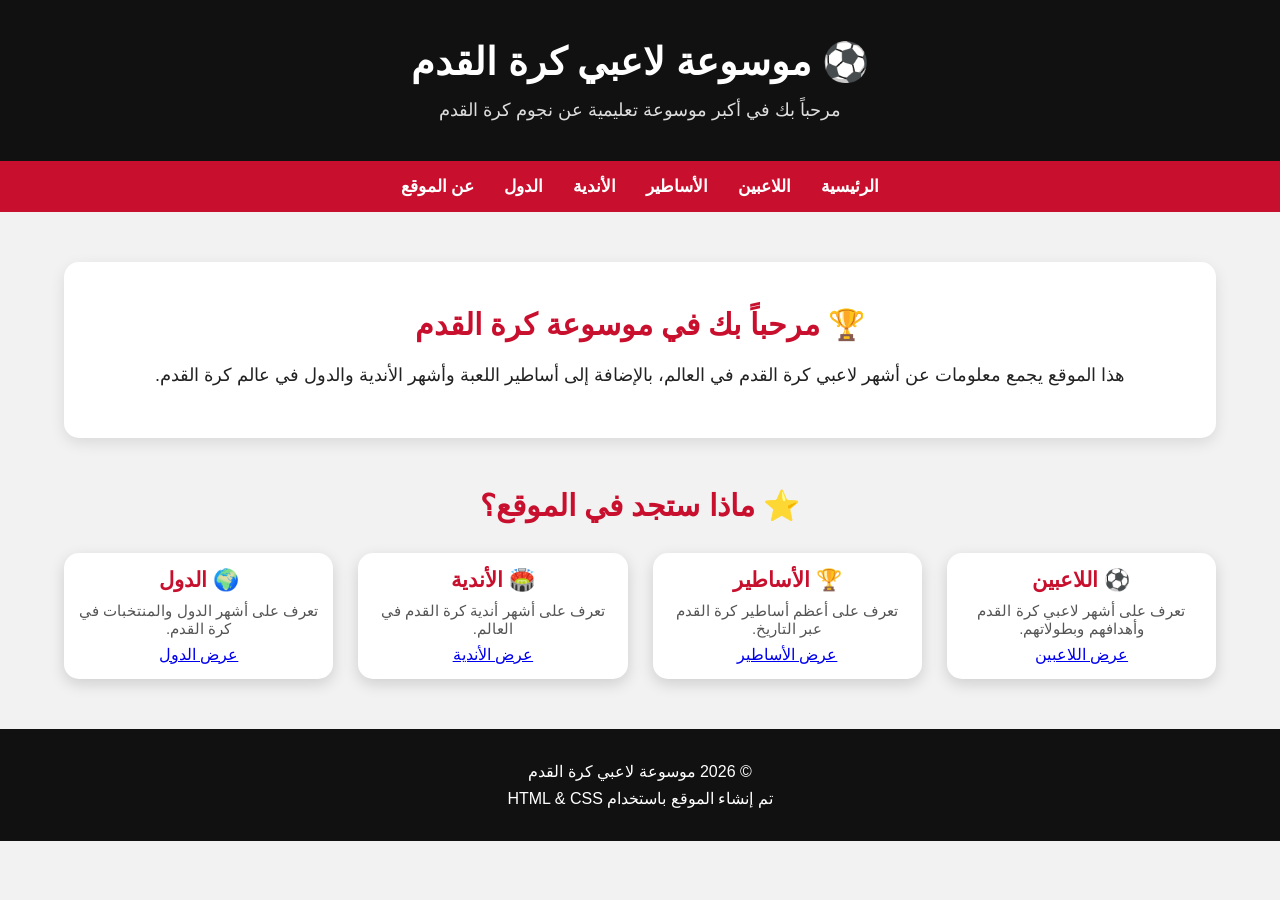
<file: v1/index.html>
<!DOCTYPE html>
<html lang="ar" dir="rtl">

<head>

    <meta charset="UTF-8">

    <meta name="viewport" content="width=device-width, initial-scale=1.0">

    <title>موسوعة كرة القدم - الرئيسية</title>

    <link rel="stylesheet" href="style.css">
  <script src="script.js"></script>
</head>

<body>


    <!-- Header -->

    <header>

        <h1>⚽ موسوعة لاعبي كرة القدم</h1>

        <p>
            مرحباً بك في أكبر موسوعة تعليمية عن نجوم كرة القدم
        </p>

    </header>


    <!-- Navigation -->

    <nav>

        <a href="index.html">الرئيسية</a>

        <a href="players.html">اللاعبين</a>

        <a href="legends.html">الأساطير</a>

        <a href="clubs.html">الأندية</a>

        <a href="countries.html">الدول</a>

        <a href="about.html">عن الموقع</a>

    </nav>


    <!-- Main -->

    <main>

        <section id="home">

            <h2>🏆 مرحباً بك في موسوعة كرة القدم</h2>

            <p>
                هذا الموقع يجمع معلومات عن أشهر لاعبي كرة القدم
                في العالم، بالإضافة إلى أساطير اللعبة وأشهر الأندية
                والدول في عالم كرة القدم.
            </p>

        </section>


        <section>

            <h2>⭐ ماذا ستجد في الموقع؟</h2>

            <div class="players-container">

                <div class="player-card">

                    <h3>⚽ اللاعبين</h3>

                    <p>
                        تعرف على أشهر لاعبي كرة القدم
                        وأهدافهم وبطولاتهم.
                    </p>

                    <a href="players.html">عرض اللاعبين</a>

                </div>


                <div class="player-card">

                    <h3>🏆 الأساطير</h3>

                    <p>
                        تعرف على أعظم أساطير كرة القدم
                        عبر التاريخ.
                    </p>

                    <a href="legends.html">عرض الأساطير</a>

                </div>


                <div class="player-card">

                    <h3>🏟️ الأندية</h3>

                    <p>
                        تعرف على أشهر أندية كرة القدم
                        في العالم.
                    </p>

                    <a href="clubs.html">عرض الأندية</a>

                </div>


                <div class="player-card">

                    <h3>🌍 الدول</h3>

                    <p>
                        تعرف على أشهر الدول والمنتخبات
                        في كرة القدم.
                    </p>

                    <a href="countries.html">عرض الدول</a>

                </div>

            </div>

        </section>

    </main>


    <!-- Footer -->

    <footer>

        <p>© 2026 موسوعة لاعبي كرة القدم</p>

        <p>تم إنشاء الموقع باستخدام HTML & CSS</p>

    </footer>


</body>

</html>
</file>
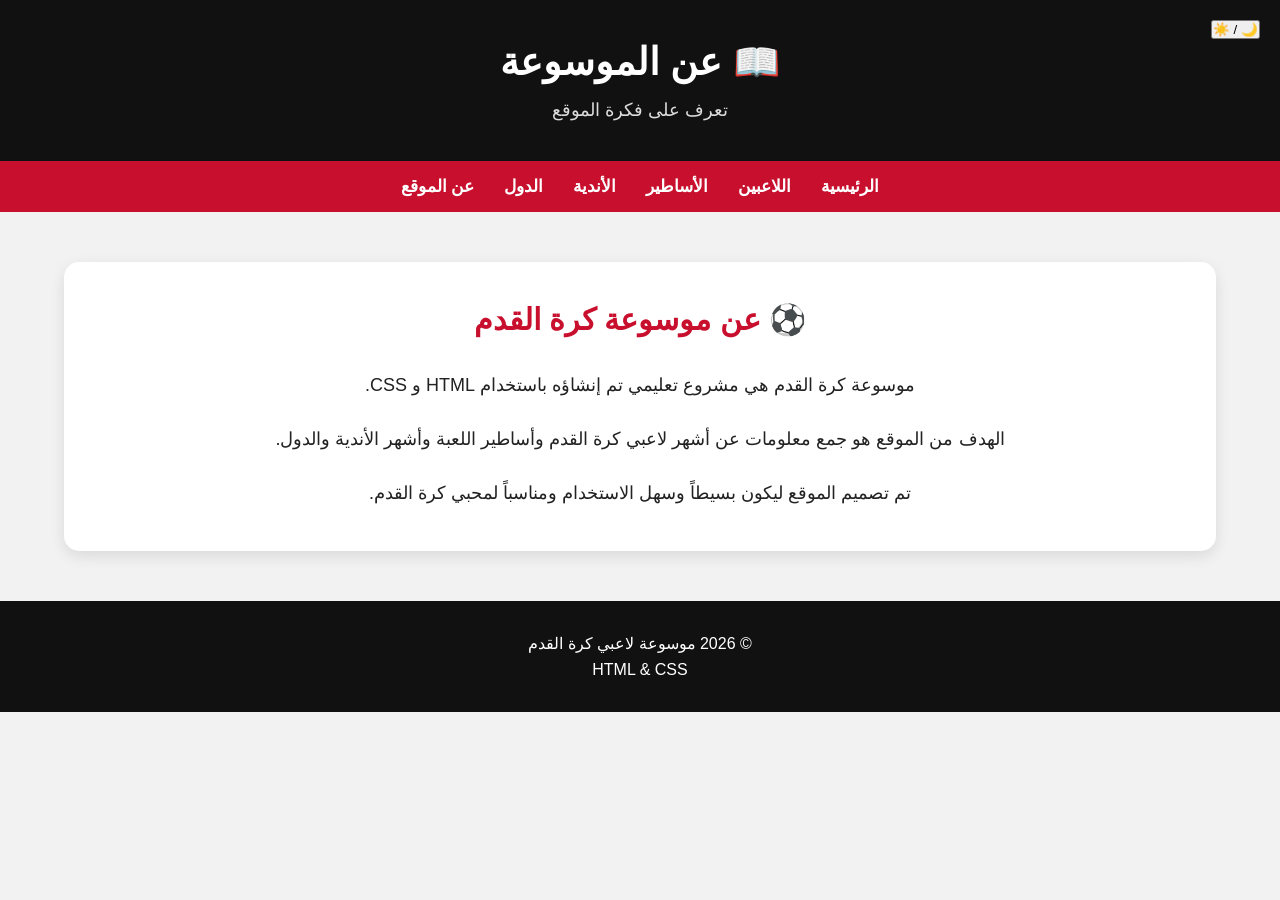
<file: v1/about.html>
<!DOCTYPE html>
<html lang="ar" dir="rtl">

<head>

    <meta charset="UTF-8">

    <meta name="viewport" content="width=device-width, initial-scale=1.0">

    <title>عن موسوعة كرة القدم</title>

    <link rel="stylesheet" href="style.css">
    <script src="script.js"></script>
</head>

<body>


    <header>

        <h1>📖 عن الموسوعة</h1>

        <p>تعرف على فكرة الموقع</p>

    </header>


    <nav>

        <a href="index.html">الرئيسية</a>

        <a href="players.html">اللاعبين</a>

        <a href="legends.html">الأساطير</a>

        <a href="clubs.html">الأندية</a>

        <a href="countries.html">الدول</a>

        <a href="about.html">عن الموقع</a>

    </nav>


    <main>

        <section id="about">

            <h2>⚽ عن موسوعة كرة القدم</h2>

            <p>

                موسوعة كرة القدم هي مشروع تعليمي
                تم إنشاؤه باستخدام HTML و CSS.

            </p>

            <br>

            <p>

                الهدف من الموقع هو جمع معلومات
                عن أشهر لاعبي كرة القدم وأساطير
                اللعبة وأشهر الأندية والدول.

            </p>

            <br>

            <p>

                تم تصميم الموقع ليكون بسيطاً وسهل
                الاستخدام ومناسباً لمحبي كرة القدم.

            </p>

        </section>

    </main>


    <footer>

        <p>© 2026 موسوعة لاعبي كرة القدم</p>

        <p>HTML & CSS</p>

    </footer>
<button id="darkModeBtn">🌙 / ☀️</button>

</body>

</html>
</file>
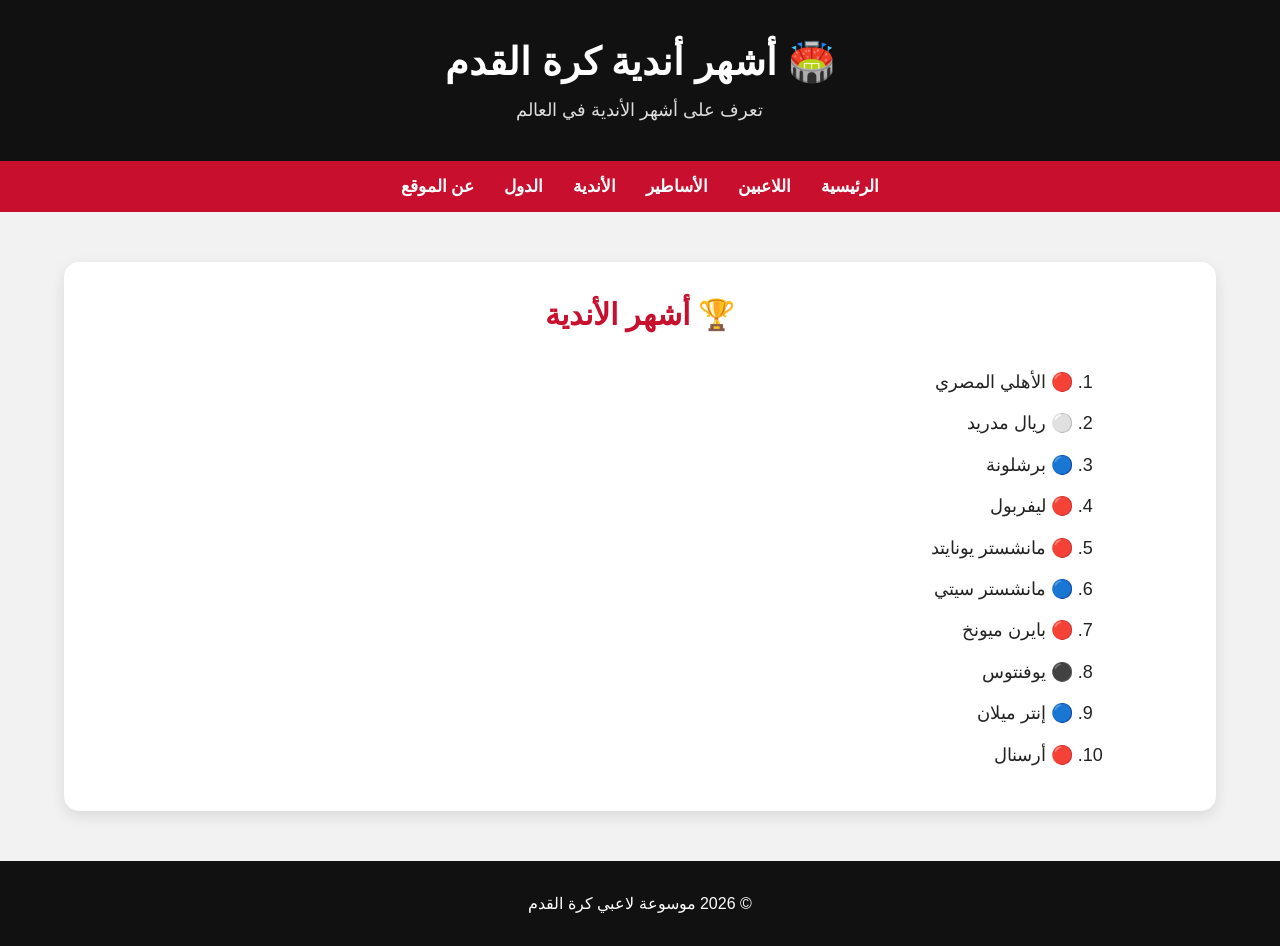
<file: v1/clubs.html>
<!DOCTYPE html>
<html lang="ar" dir="rtl">

<head>

    <meta charset="UTF-8">

    <meta name="viewport" content="width=device-width, initial-scale=1.0">

    <title>أشهر أندية كرة القدم</title>

    <link rel="stylesheet" href="style.css">

</head>

<body>


    <header>

        <h1>🏟️ أشهر أندية كرة القدم</h1>

        <p>تعرف على أشهر الأندية في العالم</p>

    </header>


    <nav>

        <a href="index.html">الرئيسية</a>

        <a href="players.html">اللاعبين</a>

        <a href="legends.html">الأساطير</a>

        <a href="clubs.html">الأندية</a>

        <a href="countries.html">الدول</a>

        <a href="about.html">عن الموقع</a>

    </nav>


    <main>

        <section id="clubs">

            <h2>🏆 أشهر الأندية</h2>

            <ol>

                <li>🔴 الأهلي المصري</li>

                <li>⚪ ريال مدريد</li>

                <li>🔵 برشلونة</li>

                <li>🔴 ليفربول</li>

                <li>🔴 مانشستر يونايتد</li>

                <li>🔵 مانشستر سيتي</li>

                <li>🔴 بايرن ميونخ</li>

                <li>⚫ يوفنتوس</li>

                <li>🔵 إنتر ميلان</li>

                <li>🔴 أرسنال</li>

            </ol>

        </section>

    </main>


    <footer>

        <p>© 2026 موسوعة لاعبي كرة القدم</p>

    </footer>


</body>

</html>
</file>
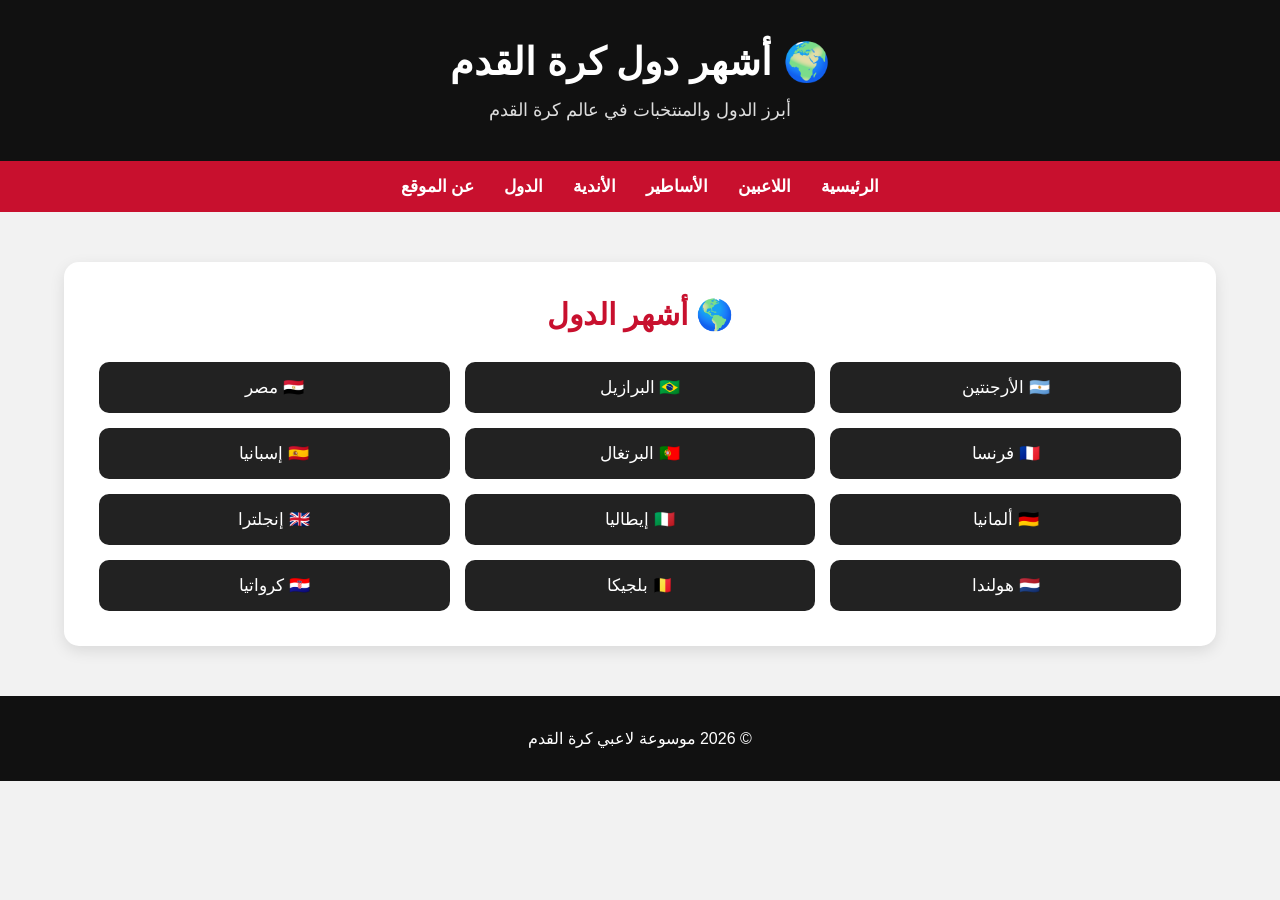
<file: v1/countries.html>
<!DOCTYPE html>
<html lang="ar" dir="rtl">

<head>

    <meta charset="UTF-8">

    <meta name="viewport" content="width=device-width, initial-scale=1.0">

    <title>دول كرة القدم</title>

    <link rel="stylesheet" href="style.css">

</head>

<body>


    <header>

        <h1>🌍 أشهر دول كرة القدم</h1>

        <p>أبرز الدول والمنتخبات في عالم كرة القدم</p>

    </header>


    <nav>

        <a href="index.html">الرئيسية</a>

        <a href="players.html">اللاعبين</a>

        <a href="legends.html">الأساطير</a>

        <a href="clubs.html">الأندية</a>

        <a href="countries.html">الدول</a>

        <a href="about.html">عن الموقع</a>

    </nav>


    <main>

        <section id="countries">

            <h2>🌎 أشهر الدول</h2>

            <ul>

                <li>🇦🇷 الأرجنتين</li>

                <li>🇧🇷 البرازيل</li>

                <li>🇪🇬 مصر</li>

                <li>🇫🇷 فرنسا</li>

                <li>🇵🇹 البرتغال</li>

                <li>🇪🇸 إسبانيا</li>

                <li>🇩🇪 ألمانيا</li>

                <li>🇮🇹 إيطاليا</li>

                <li>🇬🇧 إنجلترا</li>

                <li>🇳🇱 هولندا</li>

                <li>🇧🇪 بلجيكا</li>

                <li>🇭🇷 كرواتيا</li>

            </ul>

        </section>

    </main>


    <footer>

        <p>© 2026 موسوعة لاعبي كرة القدم</p>

    </footer>


</body>

</html>
</file>
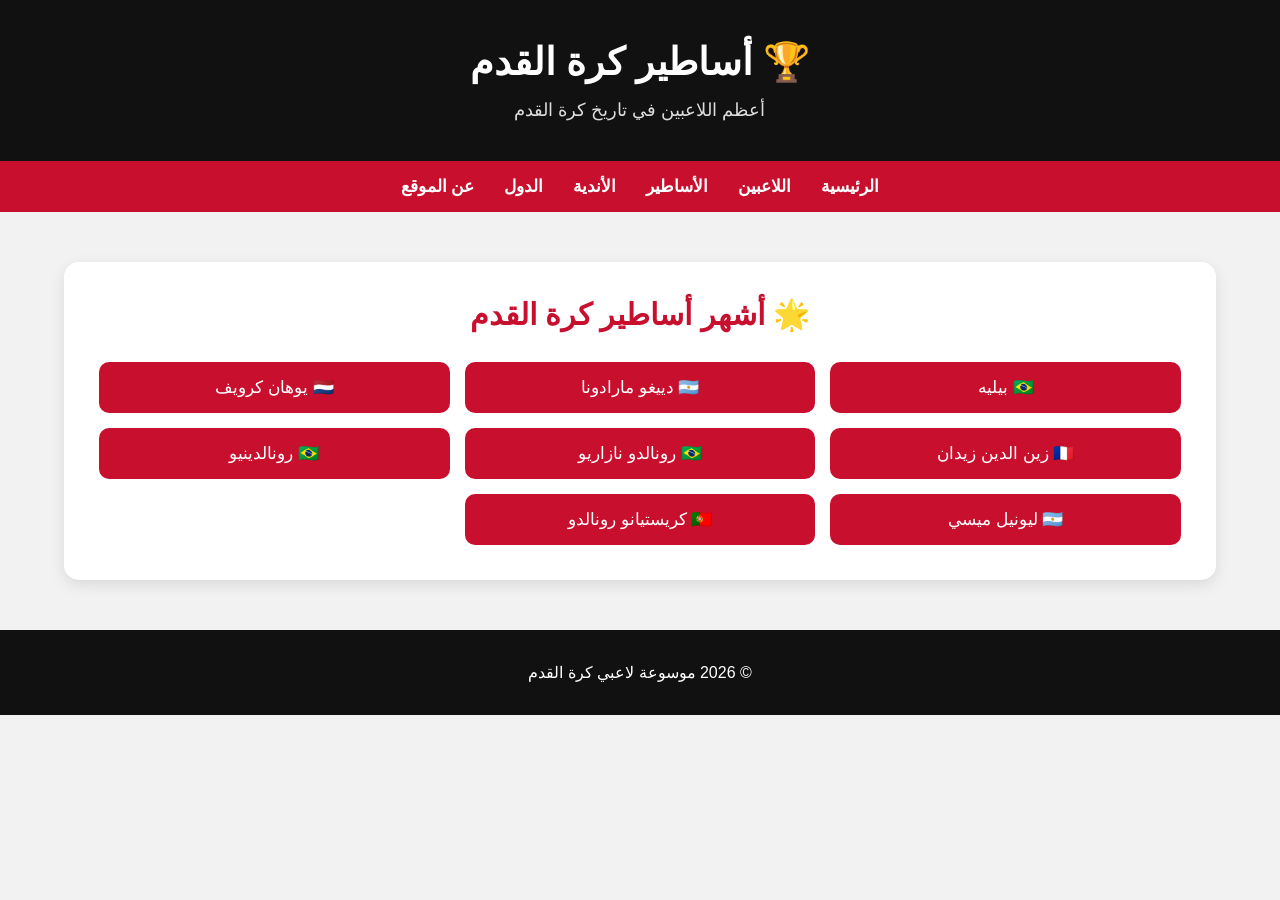
<file: v1/legends.html>
<!DOCTYPE html>
<html lang="ar" dir="rtl">

<head>

    <meta charset="UTF-8">

    <meta name="viewport" content="width=device-width, initial-scale=1.0">

    <title>أساطير كرة القدم</title>

    <link rel="stylesheet" href="style.css">

</head>

<body>


    <header>

        <h1>🏆 أساطير كرة القدم</h1>

        <p>أعظم اللاعبين في تاريخ كرة القدم</p>

    </header>


    <nav>

        <a href="index.html">الرئيسية</a>

        <a href="players.html">اللاعبين</a>

        <a href="legends.html">الأساطير</a>

        <a href="clubs.html">الأندية</a>

        <a href="countries.html">الدول</a>

        <a href="about.html">عن الموقع</a>

    </nav>


    <main>

        <section id="legends">

            <h2>🌟 أشهر أساطير كرة القدم</h2>

            <ul>

                <li>🇧🇷 بيليه</li>

                <li>🇦🇷 دييغو مارادونا</li>

                <li>🇳🇱 يوهان كرويف</li>

                <li>🇫🇷 زين الدين زيدان</li>

                <li>🇧🇷 رونالدو نازاريو</li>

                <li>🇧🇷 رونالدينيو</li>

                <li>🇦🇷 ليونيل ميسي</li>

                <li>🇵🇹 كريستيانو رونالدو</li>

            </ul>

        </section>

    </main>


    <footer>

        <p>© 2026 موسوعة لاعبي كرة القدم</p>

    </footer>


</body>

</html>
</file>
<file: v1/style.css>
* {
    margin: 0;
    padding: 0;
    box-sizing: border-box;
}

body {
    font-family: Arial, sans-serif;
    background-color: #f2f2f2;
    color: #222;
    direction: rtl;
}


/* =========================
   Header
========================= */

header {
    background-color: #111;
    color: white;
    text-align: center;
    padding: 40px 20px;
}

header h1 {
    font-size: 38px;
    margin-bottom: 15px;
}

header p {
    font-size: 18px;
    color: #ddd;
}


/* =========================
   Navigation
========================= */

nav {
    background-color: #c8102e;

    display: flex;
    justify-content: center;
    align-items: center;

    gap: 30px;

    padding: 15px;

    position: sticky;
    top: 0;

    z-index: 1000;
}

nav a {
    color: white;

    text-decoration: none;

    font-size: 17px;

    font-weight: bold;

    transition: 0.3s;
}

nav a:hover {
    color: #ffd700;
}


/* =========================
   Sections
========================= */

section {
    width: 90%;
    max-width: 1200px;

    margin: 50px auto;
}

section h2 {
    text-align: center;

    color: #c8102e;

    font-size: 30px;

    margin-bottom: 30px;
}


/* =========================
   Home
========================= */

#home {
    background-color: white;

    padding: 45px;

    border-radius: 15px;

    text-align: center;

    box-shadow: 0 5px 15px rgba(0, 0, 0, 0.1);
}

#home h2 {
    margin-bottom: 15px;
}

#home p {
    font-size: 18px;

    line-height: 2;
}


/* =========================
   Players
========================= */

.players-container {
    display: grid;

    grid-template-columns: repeat(4, 1fr);

    gap: 25px;
}


/* =========================
   Player Card
========================= */

.player-card {
    background-color: white;

    border-radius: 15px;

    padding: 15px;

    text-align: center;

    box-shadow: 0 5px 15px rgba(0, 0, 0, 0.15);

    transition: 0.3s;
}

.player-card:hover {
    transform: translateY(-10px);

    box-shadow: 0 12px 25px rgba(0, 0, 0, 0.25);
}


/* =========================
   Player Image
========================= */

.player-card img {
    width: 160px;

    height: 160px;

    object-fit: cover;

    display: block;

    margin: 10px auto 15px;

    border-radius: 50%;

    border: 4px solid #c8102e;
}


/* =========================
   Player Name
========================= */

.player-card h3 {
    color: #c8102e;

    font-size: 21px;

    margin-bottom: 10px;
}


/* =========================
   Player Information
========================= */

.player-card p {
    font-size: 15px;

    color: #555;

    margin: 7px 0;
}


/* =========================
   Goals
========================= */

.player-card .goals {
    background-color: #198754;

    color: white;

    padding: 8px;

    border-radius: 8px;

    font-weight: bold;

    margin-top: 12px;
}


/* =========================
   Titles
========================= */

.player-card .titles {
    background-color: #f0a500;

    color: white;

    padding: 8px;

    border-radius: 8px;

    font-weight: bold;

    margin-top: 8px;
}


/* =========================
   Legends
========================= */

#legends {
    background-color: white;

    padding: 35px;

    border-radius: 15px;

    box-shadow: 0 5px 15px rgba(0, 0, 0, 0.1);
}

#legends ul {
    list-style: none;

    display: grid;

    grid-template-columns: repeat(3, 1fr);

    gap: 15px;
}

#legends li {
    background-color: #c8102e;

    color: white;

    padding: 15px;

    text-align: center;

    border-radius: 10px;

    font-size: 17px;

    transition: 0.3s;
}

#legends li:hover {
    background-color: #111;

    transform: scale(1.03);
}


/* =========================
   Clubs
========================= */

#clubs {
    background-color: white;

    padding: 35px;

    border-radius: 15px;

    box-shadow: 0 5px 15px rgba(0, 0, 0, 0.1);
}

#clubs ol {
    width: 80%;

    margin: auto;

    font-size: 18px;

    line-height: 2.3;
}


/* =========================
   Countries
========================= */

#countries {
    background-color: white;

    padding: 35px;

    border-radius: 15px;

    box-shadow: 0 5px 15px rgba(0, 0, 0, 0.1);
}

#countries ul {
    list-style: none;

    display: grid;

    grid-template-columns: repeat(3, 1fr);

    gap: 15px;
}

#countries li {
    background-color: #222;

    color: white;

    padding: 15px;

    text-align: center;

    border-radius: 10px;

    font-size: 17px;

    transition: 0.3s;
}

#countries li:hover {
    background-color: #c8102e;

    transform: scale(1.03);
}


/* =========================
   About
========================= */

#about {
    background-color: white;

    padding: 40px;

    border-radius: 15px;

    text-align: center;

    box-shadow: 0 5px 15px rgba(0, 0, 0, 0.1);
}

#about p {
    font-size: 18px;

    line-height: 2;
}


/* =========================
   Footer
========================= */

footer {
    background-color: #111;

    color: white;

    text-align: center;

    padding: 25px;

    margin-top: 50px;
}

footer p {
    margin: 8px;
}


/* =========================
   Responsive
========================= */


/* الشاشات الكبيرة والمتوسطة */

@media (max-width: 1100px) {

    .players-container {
        grid-template-columns: repeat(3, 1fr);
    }

}


/* التابلت */

@media (max-width: 800px) {

    header h1 {
        font-size: 32px;
    }

    nav {
        gap: 15px;

        flex-wrap: wrap;
    }

    .players-container {
        grid-template-columns: repeat(2, 1fr);
    }

    #legends ul,
    #countries ul {
        grid-template-columns: repeat(2, 1fr);
    }

}


/* الموبايل */

@media (max-width: 550px) {

    header {
        padding: 30px 15px;
    }

    header h1 {
        font-size: 27px;
    }

    header p {
        font-size: 15px;
    }

    nav {
        flex-direction: column;

        gap: 12px;
    }

    section {
        width: 94%;

        margin: 35px auto;
    }

    section h2 {
        font-size: 25px;
    }

    .players-container {
        grid-template-columns: 1fr;

        gap: 20px;
    }

    .player-card img {
        width: 150px;

        height: 150px;
    }

    #legends ul,
    #countries ul {
        grid-template-columns: 1fr;
    }

    #home {
        padding: 25px;
    }

    #clubs ol {
        width: 100%;
    }

}

#search {
    width: 300px;
    padding: 12px;
    font-size: 18px;
    border: 2px solid #333;
    border-radius: 10px;
    margin-bottom: 20px;
}
:root {
  --bg: #ffffff;
  --text: #000000;
}
.dark-mode {
    background-color: #121212;
    color: white;
}

#darkModeBtn {
    position: absolute;
    top: 20px;
    right: 20px;
}
</file>
